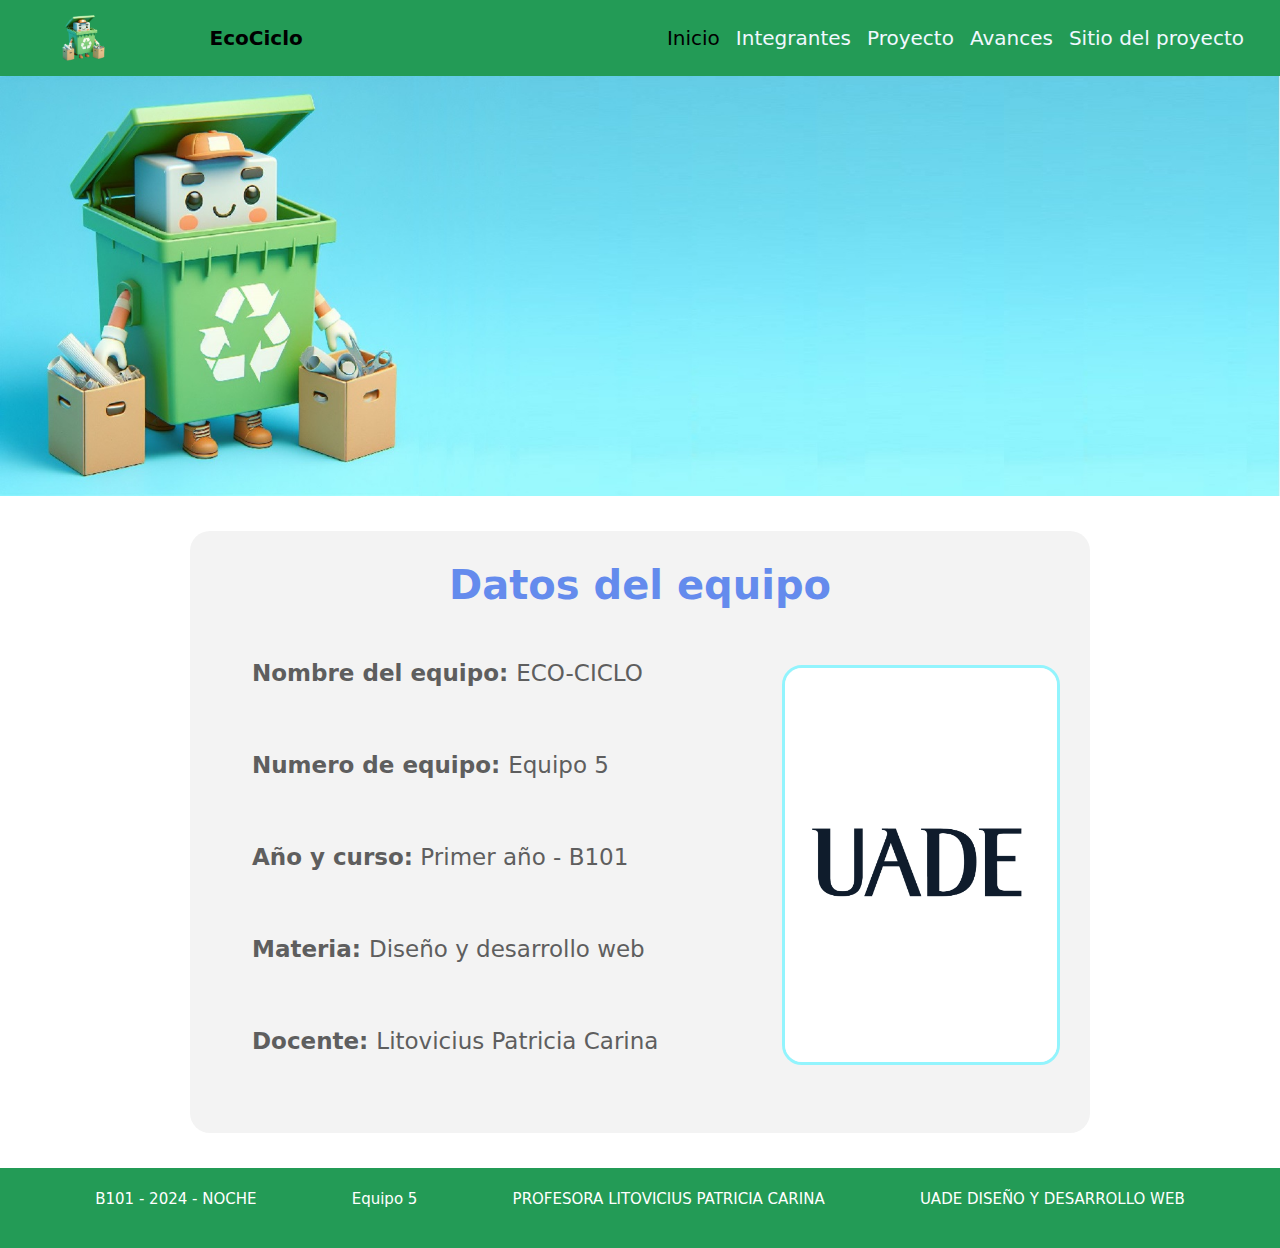
<file: index.html>
<html lang="es">

<head>
    <meta charset="UTF-8">
    <meta http-equiv="X-UA-Compatible" content="IE=edge">
    <meta name="viewport" content="width=device-width, initial-scale=1.0">
    <link rel="stylesheet" href="estilo.css">
    <link rel="shortcut icon" href="imagenes/logo.png" type="image/x-icon">
    <link rel="preconnect" href="https://fonts.googleapis.com">
    <link rel="preconnect" href="https://fonts.gstatic.com" crossorigin>
    <link
        href="https://fonts.googleapis.com/css2?family=Poppins:ital,wght@0,100;0,200;0,300;0,400;0,500;0,600;0,700;0,800;0,900;1,100;1,200;1,300;1,400;1,500;1,600;1,700;1,800;1,900&display=swap"
        rel="stylesheet">
    <link href="https://cdn.jsdelivr.net/npm/bootstrap@5.3.3/dist/css/bootstrap.min.css" rel="stylesheet" 
        integrity="sha384-QWTKZyjpPEjISv5WaRU9OFeRpok6YctnYmDr5pNlyT2bRjXh0JMhjY6hW+ALEwIH" crossorigin="anonymous">
    <title>Proyecto-ECO-CICLO | Inicio</title>
</head>

<body>
    <header>
        
        <nav class="navbar navbar-expand-lg bg-body-tertiary">
            <div class="container-fluid">
                <a class="navbar-brand" href="index.html"> <img src="imagenes/logoreciclaje.png" alt="Logo"> <span>EcoCiclo</span></a>
                <button class="navbar-toggler" type="button" data-bs-toggle="offcanvas"
                    data-bs-target="#offcanvasNavbar" aria-controls="offcanvasNavbar" aria-label="Toggle navigation">
                    <span class="navbar-toggler-icon"></span>
                </button>
                <div class="offcanvas offcanvas-end" tabindex="-1" id="offcanvasNavbar"
                    aria-labelledby="offcanvasNavbarLabel">
                    <div class="offcanvas-header">
                        <button type="button" class="btn-close" data-bs-dismiss="offcanvas" aria-label="Close"></button>
                    </div>
                    <div class="offcanvas-body">
                        <ul class="navbar-nav justify-content-end flex-grow-1 pe-3">
                            <li class="nav-item">
                                <a class="nav-link active" href="index.html"> Inicio</a>
                            </li>
                            <li class="nav-item">
                                <a class="nav-link" href="integrantes.html">Integrantes</a>
                            </li>
                            <li class="nav-item">
                                <a class="nav-link" href="proyecto.html">Proyecto</a>
                            </li>
                            <li class="nav-item">
                                <a class="nav-link" href="avances.html">Avances</a>
                            </li>
                            <li class="nav-item">
                                <a class="nav-link" href="sitiopryecto.html">Sitio del proyecto</a>
                            </li>

                    </div>
                </div>
            </div>
        </nav>
    </header>
    <div>
        <img src="imagenes/portadareciclaje.jpg" alt="" width="100%">
    </div>
    <main class="main-inicio">

        <section class="seccion-inicio">
            <div class="titulo">
                <h1>Datos del equipo</h1>
            </div>
            <div class="datos-inicio">
                <ul>
                    <li><b>Nombre del equipo: </b>ECO-CICLO</li>
                    <LI><b>Numero de equipo: </b> Equipo 5</LI>
                    <li><b>Año y curso:</b> Primer año - B101</li>
                    <li><b>Materia: </b>Diseño y desarrollo web</li>
                    <li><b>Docente: </b>Litovicius Patricia Carina</li>
                </ul>
                <img src="imagenes/uade-foto.jpg" alt="" height="400px">
            </div>
        </section>
    </main>

    <footer>
        <div>
            <p>B101 - 2024 - NOCHE</p>
            <p>Equipo 5</p>
            <p>PROFESORA LITOVICIUS PATRICIA CARINA</p>
            <p>UADE DISEÑO Y DESARROLLO WEB</p>
        </div>
    </footer>
    
</body>
<script src="https://cdn.jsdelivr.net/npm/bootstrap@5.3.3/dist/js/bootstrap.bundle.min.js" integrity="sha384-YvpcrYf0tY3lHB60NNkmXc5s9fDVZLESaAA55NDzOxhy9GkcIdslK1eN7N6jIeHz" crossorigin="anonymous"></script>

</html>
</file>
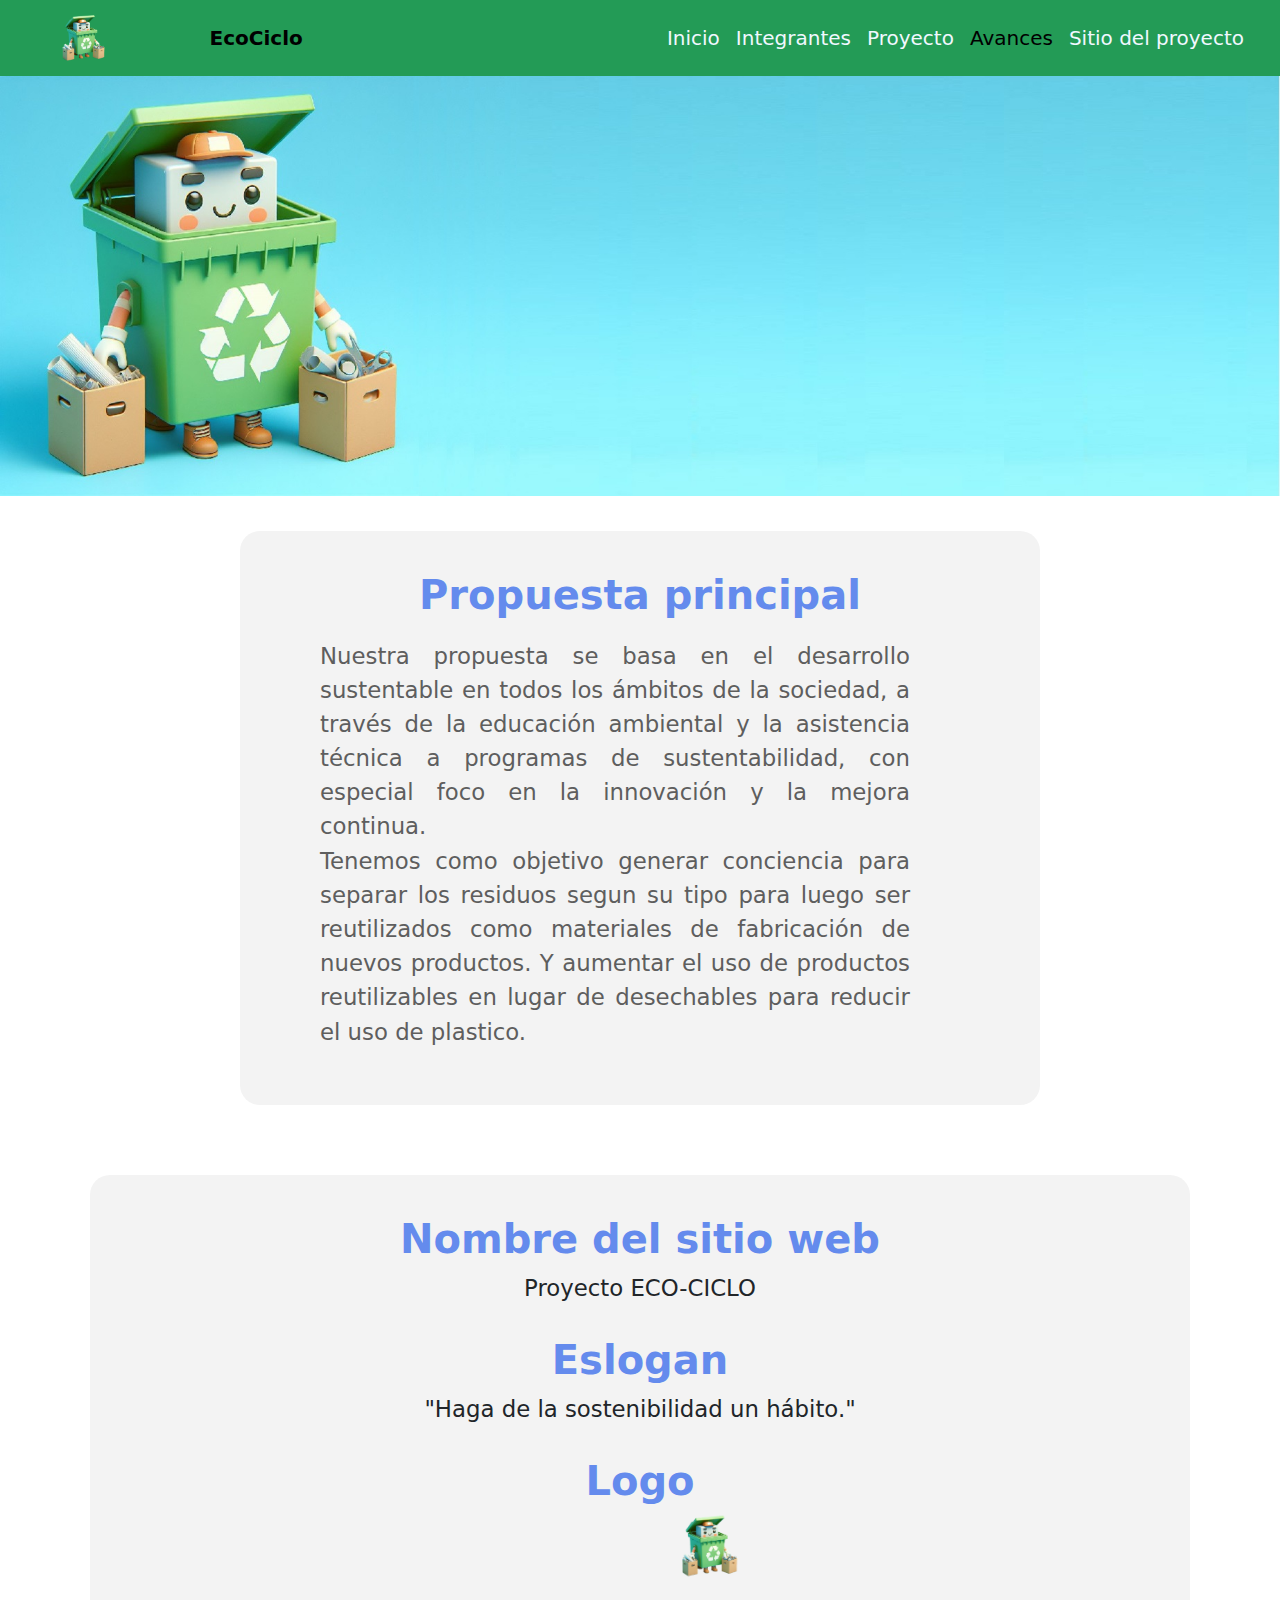
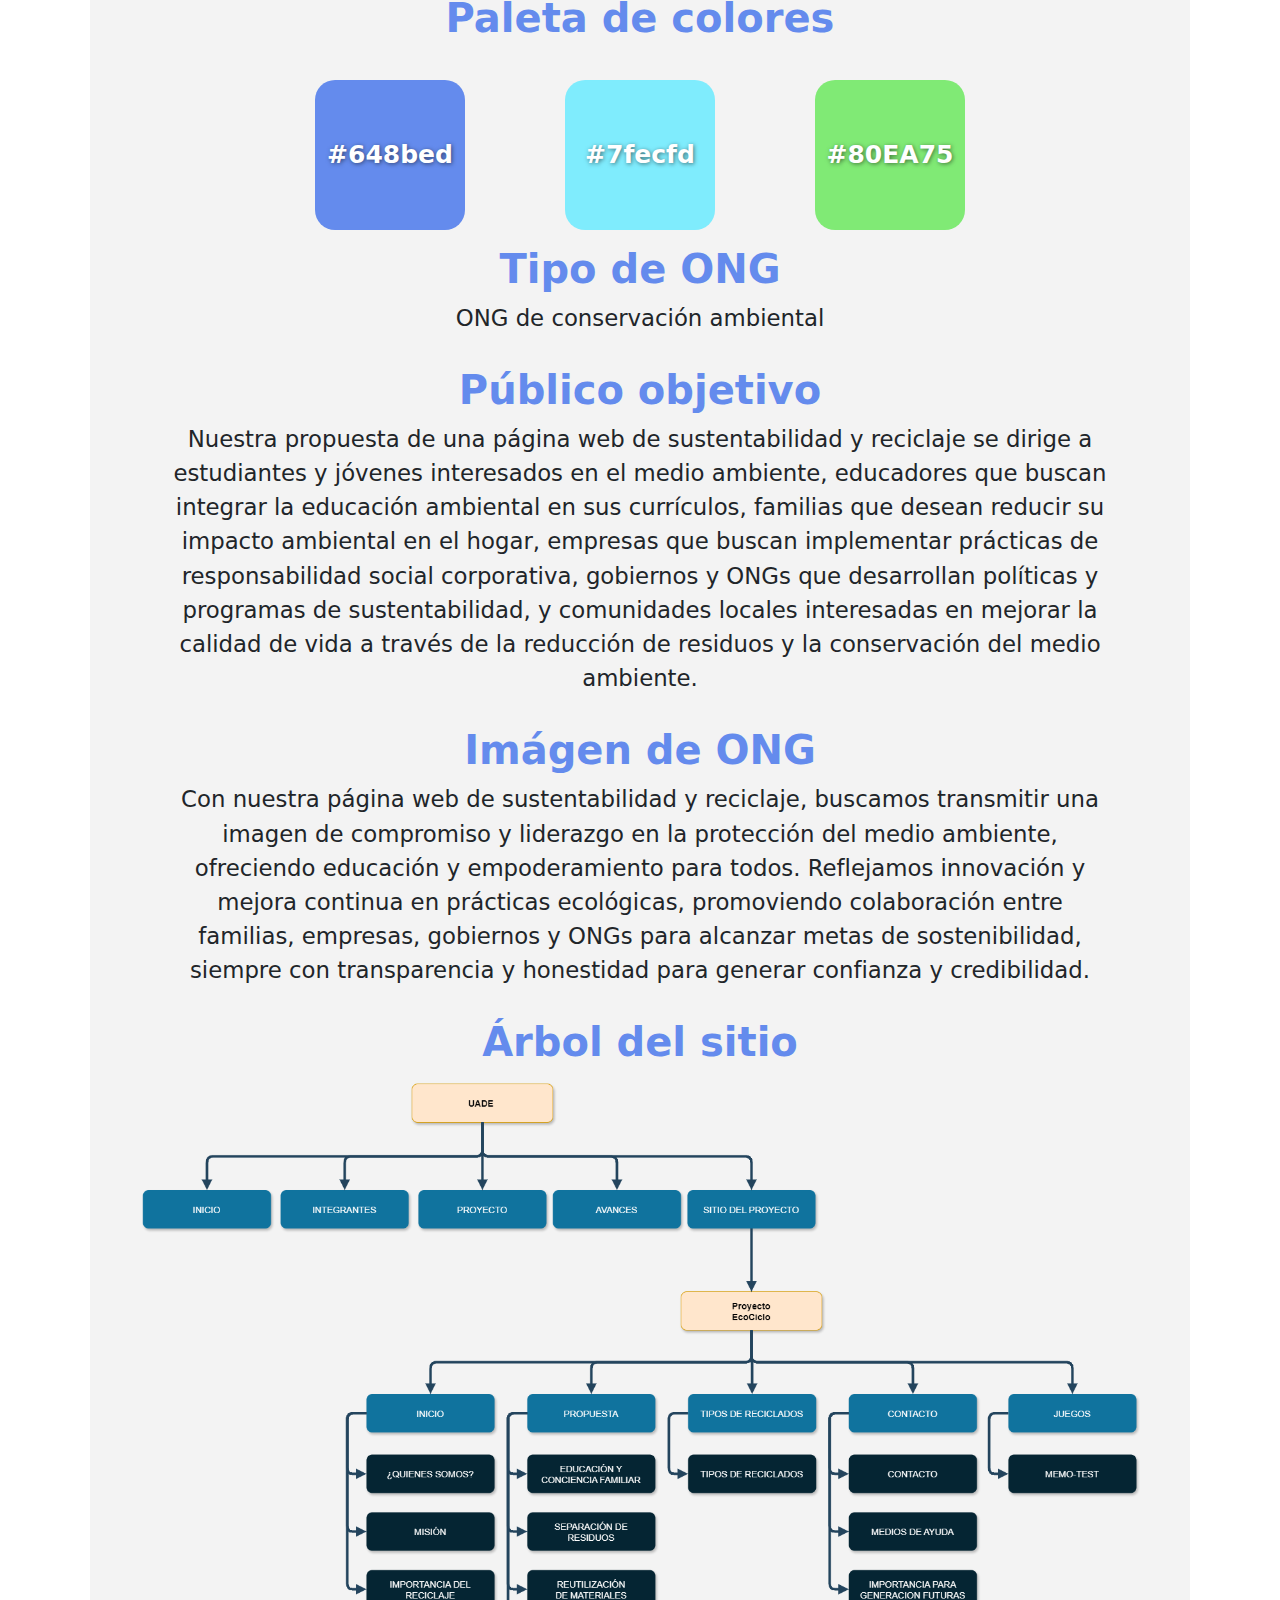
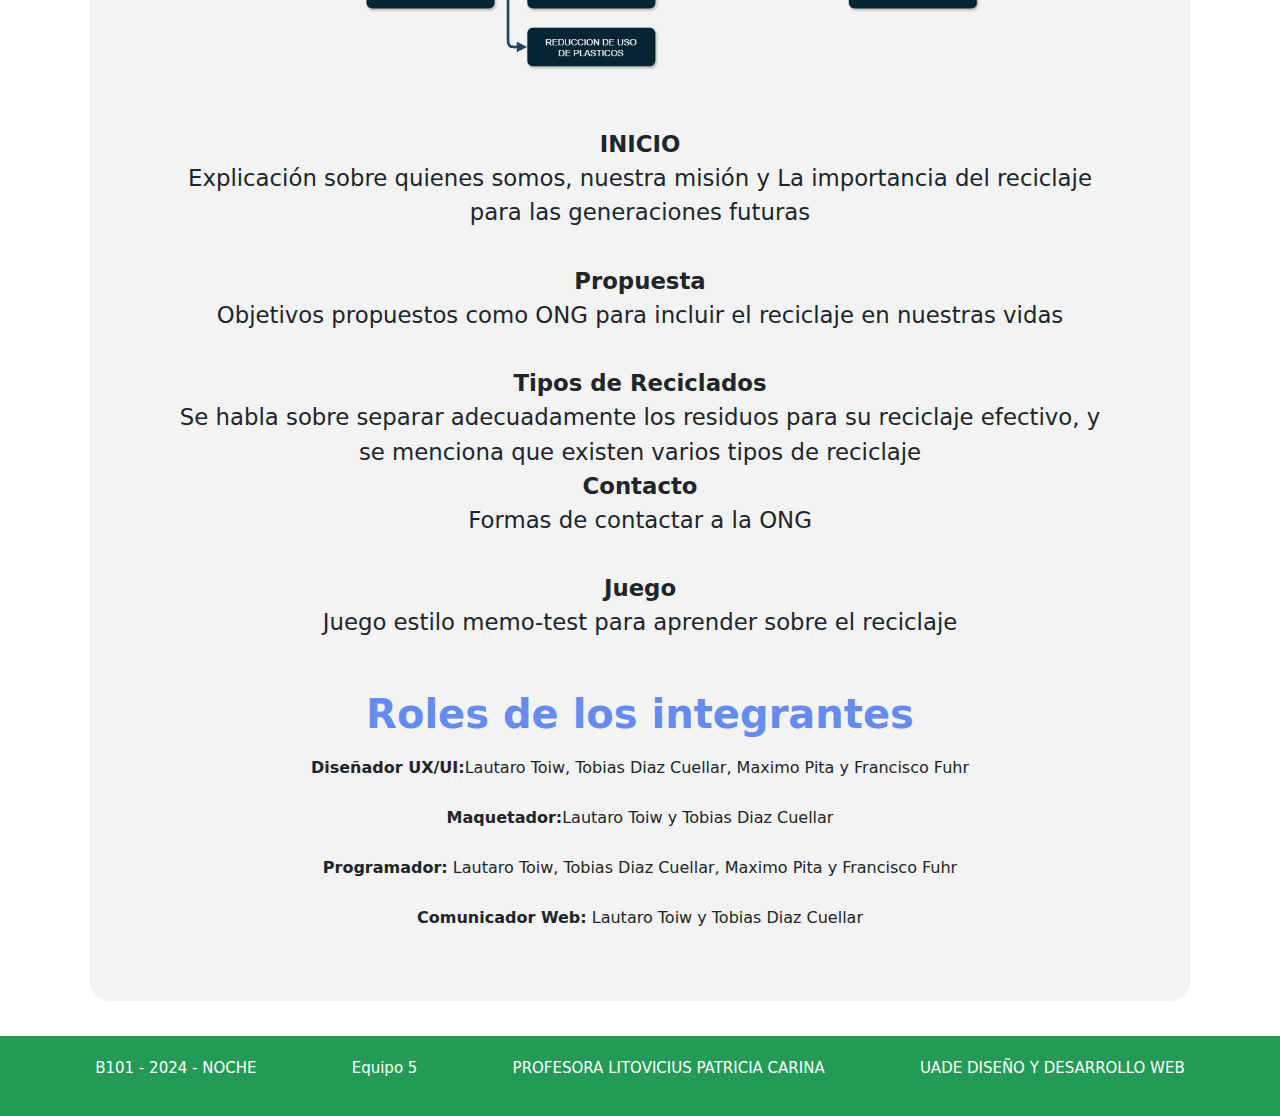
<file: avances.html>
<!DOCTYPE html>
<html lang="es">

<head>
    <meta charset="UTF-8">
    <meta http-equiv="X-UA-Compatible" content="IE=edge">
    <meta name="viewport" content="width=device-width, initial-scale=1.0">
    <link rel="stylesheet" href="estilo.css">
    <link rel="shortcut icon" href="imagenes/logoreciclaje.png" type="image/x-icon">
    <link rel="preconnect" href="https://fonts.googleapis.com">
    <link rel="preconnect" href="https://fonts.gstatic.com" crossorigin>
    <link
        href="https://fonts.googleapis.com/css2?family=Poppins:ital,wght@0,100;0,200;0,300;0,400;0,500;0,600;0,700;0,800;0,900;1,100;1,200;1,300;1,400;1,500;1,600;1,700;1,800;1,900&display=swap"
        rel="stylesheet">
    <link href="https://cdn.jsdelivr.net/npm/bootstrap@5.3.3/dist/css/bootstrap.min.css" rel="stylesheet" 
        integrity="sha384-QWTKZyjpPEjISv5WaRU9OFeRpok6YctnYmDr5pNlyT2bRjXh0JMhjY6hW+ALEwIH" crossorigin="anonymous">

    <title>Proyecto-ECO-CICLO | Avances</title>

    
</head>

<body>
    <header>

        <nav class="navbar navbar-expand-lg bg-body-tertiary">
            <div class="container-fluid">
                <a class="navbar-brand" href="index.html"> <img src="imagenes/logoreciclaje.png" alt="Logo"> <span>EcoCiclo</span></a>
                <button class="navbar-toggler" type="button" data-bs-toggle="offcanvas"
                    data-bs-target="#offcanvasNavbar" aria-controls="offcanvasNavbar" aria-label="Toggle navigation">
                    <span class="navbar-toggler-icon"></span>
                </button>
                <div class="offcanvas offcanvas-end" tabindex="-1" id="offcanvasNavbar"
                    aria-labelledby="offcanvasNavbarLabel">
                    <div class="offcanvas-header">
                        <button type="button" class="btn-close" data-bs-dismiss="offcanvas" aria-label="Close"></button>
                    </div>
                    <div class="offcanvas-body">
                        <ul class="navbar-nav justify-content-end flex-grow-1 pe-3">
                            <li class="nav-item">
                                <a class="nav-link " href="index.html">Inicio</a>
                            </li>
                            <li class="nav-item">
                                <a class="nav-link" href="integrantes.html">Integrantes</a>
                            </li>
                            <li class="nav-item">
                                <a class="nav-link" href="proyecto.html">Proyecto</a>
                            </li>
                            <li class="nav-item">
                                <a class="nav-link active" href="avances.html">Avances</a>
                            </li>
                            <li class="nav-item">
                                <a class="nav-link" href="sitiopryecto.html">Sitio del proyecto</a>
                            </li>

                    </div>
                </div>
            </div>
        </nav>
    </header>
    <div>
        <img src="imagenes/portadareciclaje.jpg" alt="" width="100%">
    </div>

    <main class="main-inicio-2">
        <section class="seccion-avances">
            <div>
                <h1>Propuesta principal</h1>
            </div>
            <div class="div-avances">
                <p>
                    Nuestra propuesta se basa en el desarrollo sustentable en todos los ámbitos de la sociedad, a través de la educación ambiental 
                    y la asistencia técnica a programas de sustentabilidad, con especial foco en la innovación y la mejora continua.
                    <br> Tenemos como objetivo generar conciencia para separar los residuos segun su tipo para luego ser reutilizados como materiales
                    de fabricación de nuevos productos. Y aumentar el uso de productos reutilizables en lugar de desechables para reducir el uso de plastico.
                </p>
            </div>
        </section>
    </main>
    
    
    </section>
    <div class="div-avances2">
        <section class="seccion-avances2">

            <div class="detalles">
                <h1>Nombre del sitio web</h1>
                <p>
                    Proyecto ECO-CICLO
                </p>
            </div>

            <div class="detalles">
                <h1>Eslogan</h1>
                <p>
                    "Haga de la sostenibilidad un hábito." </p>
            </div>

            <div class="detalles">
                <h1>Logo</h1>
                <img src="imagenes/logoreciclaje.png" width="120px" alt="logo" class="logo_avances_reciclaje">
            </div>

            <div class="detalles">
                <h1>Paleta de colores</h1>
                <div class="caja-colores">
                    <div class="clase-colores" id="color1">#648bed </div>
                    <div class="clase-colores" id="color2">#7fecfd </div>
                    <div class="clase-colores" id="color3">#80EA75 </div>
                </div>
            </div>

            <div class="detalles">
                <h1>Tipo de ONG</h1>
                <p>
                    ONG de conservación ambiental
                </p>
            </div>

            <div class="detalles">
                <h1>Público objetivo</h1>
                <p>
                    Nuestra propuesta de una página web de sustentabilidad y reciclaje se dirige a estudiantes y jóvenes interesados en el medio ambiente, 
                    educadores que buscan integrar la educación ambiental en sus currículos, familias que desean reducir su impacto ambiental en el hogar, 
                    empresas que buscan implementar prácticas de responsabilidad social corporativa, gobiernos y ONGs que desarrollan políticas y programas 
                    de sustentabilidad, y comunidades locales interesadas en mejorar la calidad de vida a través de la reducción de residuos y la conservación del medio ambiente.
                </p>
            </div>

            <div class="detalles">
                <h1>Imágen de ONG</h1>
                <p>
                    Con nuestra página web de sustentabilidad y reciclaje, buscamos transmitir una imagen de compromiso y liderazgo en la protección del 
                    medio ambiente, ofreciendo educación y empoderamiento para todos. Reflejamos innovación y mejora continua en prácticas ecológicas, 
                    promoviendo colaboración entre familias, empresas, gobiernos y ONGs para alcanzar metas de sostenibilidad, siempre con transparencia y honestidad para generar confianza y credibilidad.
                </p>
            </div>

            <div class="arbol">
                <h1 style="margin-bottom: 15px;">Árbol del sitio</h1>
                <img src="imagenes/arbolsitioecociclo.png" alt="" width="1000px">

                <p style="margin-top: 20px;">
                    <p style="margin-top: 20px;">
                        <b>INICIO</b>
                        <br>Explicación sobre quienes somos, nuestra misión y La importancia del reciclaje para las generaciones futuras 
                        <br>
                        <br>
                        <b>Propuesta</b>
                        <br>Objetivos propuestos como ONG para incluir el reciclaje en nuestras vidas
                        <br>
                        <br>
                        <b>Tipos de Reciclados</b>
                        <br>Se habla sobre separar adecuadamente los residuos para su reciclaje efectivo, y se menciona que existen varios tipos de reciclaje
                        <br>
                        <b>Contacto</b>
                        <br>Formas de contactar a la ONG
                        <br>
                        <br>
                        <b>Juego</b>
                        <br>Juego estilo memo-test para aprender sobre el reciclaje
                        <br>
                        <br>
            </div>
            <div class="detalles">
                <h1>Roles de los integrantes</h1>
                <p style="font-size: 16px !important; margin-top: 10px;"><b>Diseñador UX/UI:</b>Lautaro Toiw, Tobias Diaz Cuellar, Maximo Pita y Francisco Fuhr</p>
                <p style="font-size: 16px !important; margin-top: 10px;"><b>Maquetador:</b>Lautaro Toiw y Tobias Diaz Cuellar</p>
                <p style="font-size: 16px !important; margin-top: 10px;"><b>Programador:</b> Lautaro Toiw, Tobias Diaz Cuellar, Maximo Pita y Francisco Fuhr</p>
                <p style="font-size: 16px !important; margin-top: 10px;"><b>Comunicador Web:</b> Lautaro Toiw y Tobias Diaz Cuellar</p>
            </div>
        </section>
    </div>

    <footer>
        <div class="Footer">
            <div class="footer-content">
                <div class="info-grupo">
                    <p>B101 - 2024 - NOCHE</p>
                    <p>Equipo 5</p>
                    <p>PROFESORA LITOVICIUS PATRICIA CARINA</p>
                    <p>UADE DISEÑO Y DESARROLLO WEB</p>
                </div>
            </div>
        </div>
    </footer>
</body>

<script src="https://cdn.jsdelivr.net/npm/bootstrap@5.3.3/dist/js/bootstrap.bundle.min.js" integrity="sha384-YvpcrYf0tY3lHB60NNkmXc5s9fDVZLESaAA55NDzOxhy9GkcIdslK1eN7N6jIeHz" crossorigin="anonymous"></script>

</html>
</file>
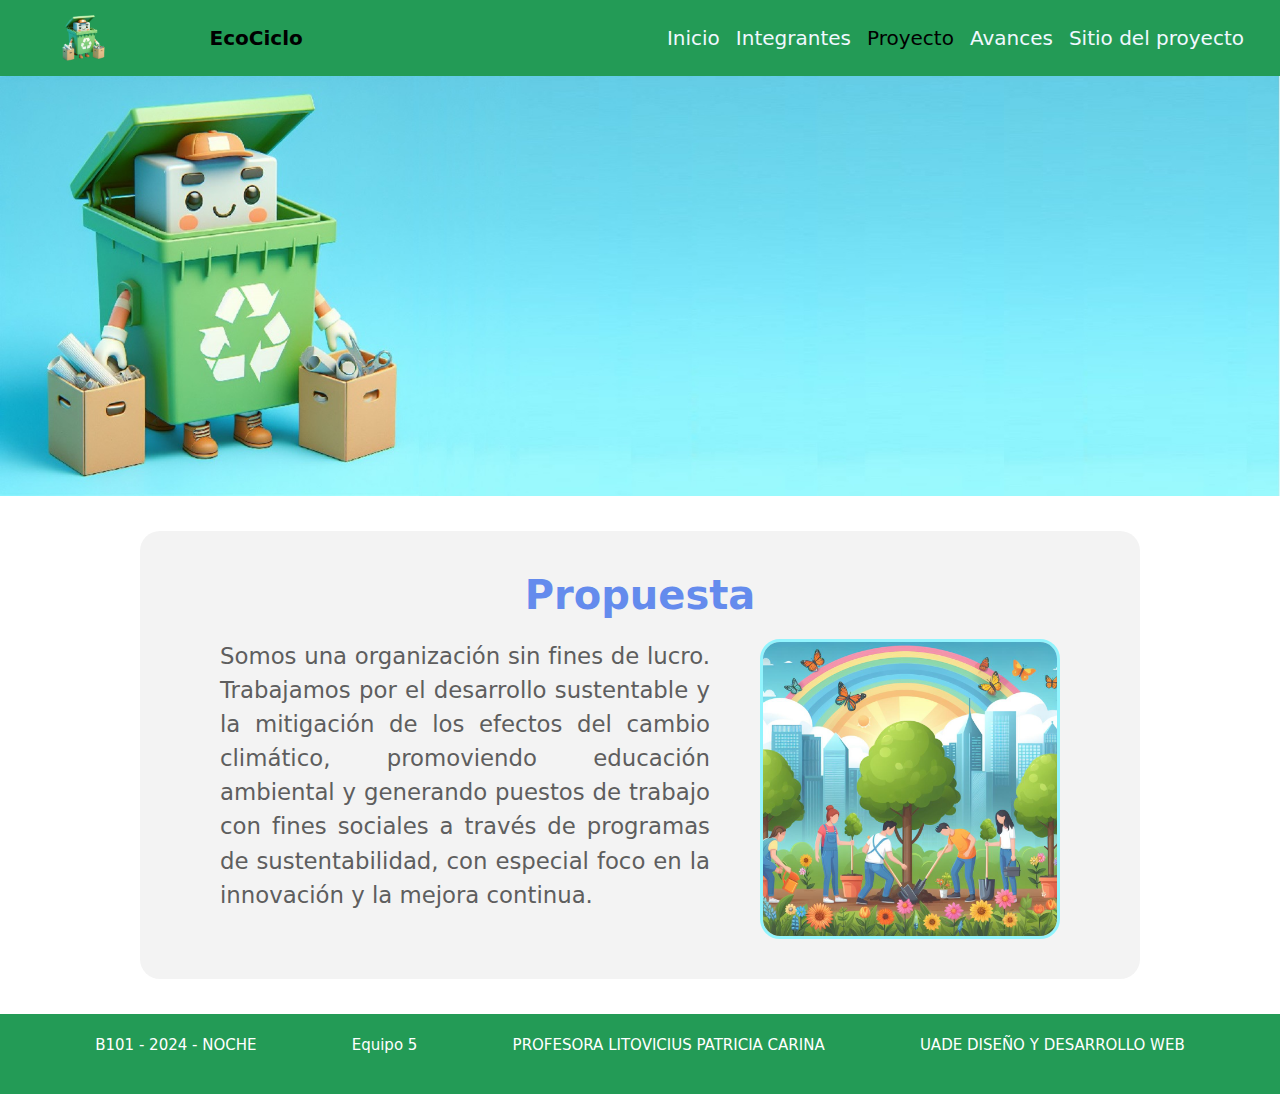
<file: proyecto.html>
<html lang="es">

<head>
    <meta charset="UTF-8">
    <meta http-equiv="X-UA-Compatible" content="IE=edge">
    <meta name="viewport" content="width=device-width, initial-scale=1.0">
    <link rel="stylesheet" href="estilo.css">
    <link rel="shortcut icon" href="imagenes/logo.png" type="image/x-icon">
    <link rel="preconnect" href="https://fonts.googleapis.com">
    <link rel="preconnect" href="https://fonts.gstatic.com" crossorigin>
    <link
        href="https://fonts.googleapis.com/css2?family=Poppins:ital,wght@0,100;0,200;0,300;0,400;0,500;0,600;0,700;0,800;0,900;1,100;1,200;1,300;1,400;1,500;1,600;1,700;1,800;1,900&display=swap"
        rel="stylesheet">
    <link href="https://cdn.jsdelivr.net/npm/bootstrap@5.3.3/dist/css/bootstrap.min.css" rel="stylesheet" 
        integrity="sha384-QWTKZyjpPEjISv5WaRU9OFeRpok6YctnYmDr5pNlyT2bRjXh0JMhjY6hW+ALEwIH" crossorigin="anonymous">
    <title>Proyecto-SUSTENTA-VIDA | Propuesta</title>
</head>

<body>
    <header>

        <nav class="navbar navbar-expand-lg bg-body-tertiary">
            <div class="container-fluid">
                <a class="navbar-brand" href="index.html"> <img src="imagenes/logoreciclaje.png" alt="Logo"> <span>EcoCiclo</span></a>
                <button class="navbar-toggler" type="button" data-bs-toggle="offcanvas"
                    data-bs-target="#offcanvasNavbar" aria-controls="offcanvasNavbar" aria-label="Toggle navigation">
                    <span class="navbar-toggler-icon"></span>
                </button>
                <div class="offcanvas offcanvas-end" tabindex="-1" id="offcanvasNavbar"
                    aria-labelledby="offcanvasNavbarLabel">
                    <div class="offcanvas-header">
                        <button type="button" class="btn-close" data-bs-dismiss="offcanvas" aria-label="Close"></button>
                    </div>
                    <div class="offcanvas-body">
                        <ul class="navbar-nav justify-content-end flex-grow-1 pe-3">
                            <li class="nav-item">
                                <a class="nav-link" href="index.html">Inicio</a>
                            </li>
                            <li class="nav-item">
                                <a class="nav-link" href="integrantes.html">Integrantes</a>
                            </li>
                            <li class="nav-item">
                                <a class="nav-link active" href="proyecto.html">Proyecto</a>
                            </li>
                            <li class="nav-item">
                                <a class="nav-link" href="avances.html">Avances</a>
                            </li>
                            <li class="nav-item">
                                <a class="nav-link" href="sitiopryecto.html">Sitio del proyecto</a>
                            </li>

                    </div>
                </div>
            </div>
        </nav>
    </header>
    <div style="display: flex;">
        <img src="imagenes/portadareciclaje.jpg" alt="" width="100%">
    </div>

    <main class="main-inicio">
        <section class="seccion-propuesta">
            <div id="h1-propuesta">
                <h1>Propuesta</h1>
            </div>
            <div class="div-propuesta">
                <p>
                    Somos una organización sin fines de lucro. Trabajamos por el desarrollo sustentable y la mitigación de los 
                    efectos del cambio climático, promoviendo educación ambiental y generando puestos de trabajo con fines sociales
                    a través de programas de sustentabilidad, con especial foco en la innovación y la mejora continua.
                </p>
                <img src="imagenes/fotopropuestareciclaje.jpeg" alt="basura en la playa" height="300px"> 
            </div>
        </section>
    </main>

    <footer>
        <div class="col-12">
            <p>B101 - 2024 - NOCHE</p>
            <p>Equipo 5</p>
            <p>PROFESORA LITOVICIUS PATRICIA CARINA</p>
            <p>UADE DISEÑO Y DESARROLLO WEB</p>
        </div>
    </footer>
</body>
<script src="https://cdn.jsdelivr.net/npm/bootstrap@5.3.3/dist/js/bootstrap.bundle.min.js" integrity="sha384-YvpcrYf0tY3lHB60NNkmXc5s9fDVZLESaAA55NDzOxhy9GkcIdslK1eN7N6jIeHz" crossorigin="anonymous"></script>

</html>
</file>
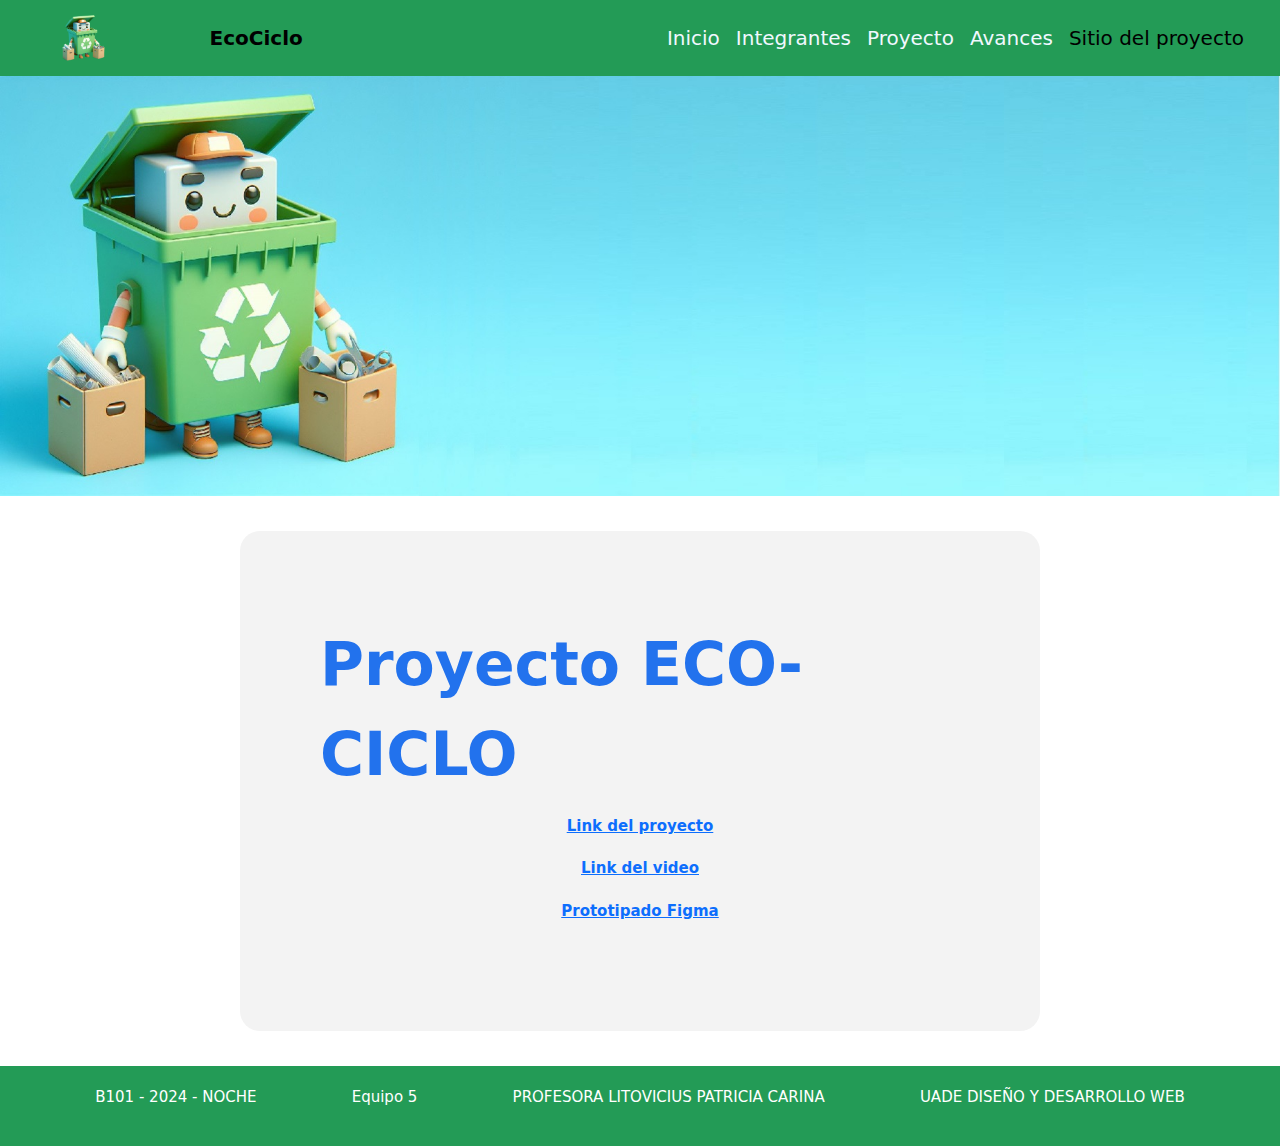
<file: sitiopryecto.html>
<!DOCTYPE html>
<html lang="es">

<head>
    <meta charset="UTF-8">
    <meta http-equiv="X-UA-Compatible" content="IE=edge">
    <meta name="viewport" content="width=device-width, initial-scale=1.0">
    <link rel="stylesheet" href="estilo.css">
    <link rel="shortcut icon" href="imagenes/logoreciclaje.png" type="image/x-icon">
    <link rel="preconnect" href="https://fonts.googleapis.com">
    <link rel="preconnect" href="https://fonts.gstatic.com" crossorigin>
    <link
        href="https://fonts.googleapis.com/css2?family=Poppins:ital,wght@0,100;0,200;0,300;0,400;0,500;0,600;0,700;0,800;0,900;1,100;1,200;1,300;1,400;1,500;1,600;1,700;1,800;1,900&display=swap"
        rel="stylesheet">
    <link href="https://cdn.jsdelivr.net/npm/bootstrap@5.3.3/dist/css/bootstrap.min.css" rel="stylesheet" 
        integrity="sha384-QWTKZyjpPEjISv5WaRU9OFeRpok6YctnYmDr5pNlyT2bRjXh0JMhjY6hW+ALEwIH" crossorigin="anonymous">
    <title>Proyecto-ECO-CICLO | Sitio del Proyecto</title>
</head>

<body>
    <header>

        <nav class="navbar navbar-expand-lg bg-body-tertiary">
            <div class="container-fluid">
                <a class="navbar-brand" href="index.html"> <img src="imagenes/logoreciclaje.png" alt="Logo"> <span>EcoCiclo</span></a>
                <button class="navbar-toggler" type="button" data-bs-toggle="offcanvas"
                    data-bs-target="#offcanvasNavbar" aria-controls="offcanvasNavbar" aria-label="Toggle navigation">
                    <span class="navbar-toggler-icon"></span>
                </button>
                <div class="offcanvas offcanvas-end" tabindex="-1" id="offcanvasNavbar"
                    aria-labelledby="offcanvasNavbarLabel">
                    <div class="offcanvas-header">
                        <button type="button" class="btn-close" data-bs-dismiss="offcanvas" aria-label="Close"></button>
                    </div>
                    <div class="offcanvas-body">
                        <ul class="navbar-nav justify-content-end flex-grow-1 pe-3">
                            <li class="nav-item">
                                <a class="nav-link" href="index.html">Inicio</a>
                            </li>
                            <li class="nav-item">
                                <a class="nav-link" href="integrantes.html">Integrantes</a>
                            </li>
                            <li class="nav-item">
                                <a class="nav-link" href="proyecto.html">Proyecto</a>
                            </li>
                            <li class="nav-item">
                                <a class="nav-link" href="avances.html">Avances</a>
                            </li>
                            <li class="nav-item">
                                <a class="nav-link active" href="sitiopryecto.html">Sitio del proyecto</a>
                            </li>

                    </div>
                </div>
            </div>
        </nav>
    </header>
    <div style="display: flex;">
        <img src="imagenes/portadareciclaje.jpg" alt="" width="100%">
    </div>

    <main class="main-inicio-2">
        <section style="display: flex; flex-direction: column;height: 500px;" class="seccion-2">
            <p>Proyecto ECO-CICLO</p>
            <a target="_blank" href="https://maximopita02.github.io/TrabajoFinal/" style="font-size: 15px; padding-bottom: 20px;">Link del proyecto</a>
            <a target="_blank" href="https://youtu.be/FzQgaPWMtp0" style="font-size: 15px; padding-bottom: 20px;">Link del video</a>
            <a target="_blank" href="https://www.figma.com/design/7c7fG4ya9f1u9oEVa4TjMz/Untitled?node-id=1-480&t=yZ1Xjjx6Q2tVg2tR-1" style="font-size: 15px; padding-bottom: 20px;">Prototipado Figma</a>
        </section>
    </main>

    <footer>
        <div class="col-12">
            <p>B101 - 2024 - NOCHE</p>
            <p>Equipo 5</p>
            <p>PROFESORA LITOVICIUS PATRICIA CARINA</p>
            <p>UADE DISEÑO Y DESARROLLO WEB</p>
        </div>
    </footer>
</body>
<script src="https://cdn.jsdelivr.net/npm/bootstrap@5.3.3/dist/js/bootstrap.bundle.min.js" integrity="sha384-YvpcrYf0tY3lHB60NNkmXc5s9fDVZLESaAA55NDzOxhy9GkcIdslK1eN7N6jIeHz" crossorigin="anonymous"></script>

</html>
</file>
<file: estilo.css>
body {
    margin: 0;
    box-sizing: border-box;
    font-family: Poppins;
    user-select: none;
    overflow-x: hidden;
}


* {
    margin: 0;
    padding: 0;
}

header {
    position: sticky;
    top: 0;
    left: 0;
    z-index: 1000;
}
header .navbar{
    background-color: #239B56 !important;
}
header .navbar .navbar-brand {
    display: flex;
    align-items: center;
    row-gap: 16px;
}
header .navbar img {
    width: unset;
    height: 50px;
}
a.navlink{
    font-size: 13px;
}
a.nav-link, .nav-link-active{
    font-size: 20px;
    color: aliceblue;
  }
.navbar-brand img{
    width: 13vh;
    height: auto;
    margin-left: 5vh;
}
header .navbar span {
    font-weight: 600;
}

@media (max-width: 1000px){
    div.offcanvas{
        background-color: #239B56;
        
    }
    .imagen-tipo{
        height: 125px;
        width: 150px;
    }
    a.nav-link, .nav-link-active{
        font-size: 20px;
        color: aliceblue;
    }
    header .navbar img{
        margin-left: 16px;
    }
}

@media (max-width: 480px){
    .imagen-tipo{
        height: 100px;
        width: 120px;
    }
    div.offcanvas{
        background-color: #239B56;
    }
    a.nav-link, .nav-link-active{
    font-size: 20px;
    color: aliceblue;
    }
}



.main-inicio {
    display: flex;
    justify-content: center;
}

.seccion-inicio {
    background-color: #F3F3F3;
    width: 900px;
    margin: 35px 0px;
    border-radius: 20px;
    padding: 30px;
}

.seccion-inicio div ul {
    list-style: none;
    color: #5E5E5E;
    line-height: 4;
    font-size: 23px;
}

.datos-inicio {
    display: flex;
    flex-direction: row;
    justify-content: space-between;
    align-items: center;
    margin-top: 10px;
}

.datos-inicio img {
    border-radius: 20px;
    border: #92f4fd 3px solid;
}

.titulo {
    display: flex;
    justify-content: center;
}

.titulo h1 {
    font-size: 40px;
    color: #648BED;
    font-weight: 600;
}

input {
    display: none;
}

label {
    display: none;
}
@media (max-width: 550px){
    footer div{
        flex-wrap: wrap;
        gap: 10px !important;
    }
}
@media (max-width: 1130px) {
    .logo_avances_reciclaje{
        padding-left: 0;
        width: 50%;
    }

    .navdiv .lista {
        display: none;
    }

    .activo {
        background-color: #1f193000;
        border: none;
    }

    input:checked~.lista {
        display: block;
        position: absolute;
        top: 90px;
        right: 0px;
        background-color: white;
        z-index: 1;
        width: 190px;
        padding-right: 12px;
        border-radius: 0px 0px 0px 15px;
        border: #2272ED 2px solid;
    }

    input:checked~label {
        background-color: #ebebeb;
    }

    label:hover {
        background: #f1f1f1;
    }

    .labeldiv {
        display: flex;
        flex-direction: column;
        justify-content: end;
    }

    .lista li {
        text-align: right;
        margin: 15px 0px;
    }

    .lista li a:hover {
        background-color: rgba(178, 34, 34, 0) !important;
    }

    label {
        margin-left: auto;
        display: flex;
        justify-content: center;
        align-items: center;
        border: 2px solid #2272ED;
        color: #2272ED;
        border-radius: 10px;
        width: 50px;
        height: 40px;
        font-size: 25px;
        line-height: 30px;
        font-weight: 600;
        user-select: none;
        cursor: pointer;
        background-color: rgb(255, 255, 255);
    }

    .seccion-inicio {
        padding: 10px 0px;
        width: 440px;
        display: flex;
        flex-direction: column;
        justify-content: center;
        align-items: center;
    }

    .datos-inicio img {
        display: none;
    }

    .datos-inicio ul li {
        text-align: center !important;
        font-size: 20px;
    }

    .datos-inicio {
        justify-content: center;
    }

    footer div p{
        font-size: 11px !important;
        flex-direction: column;
        justify-content: center;
        align-items: center;
    }

    .seccion-inicio2 {
        height: 900px !important;
        width: 270px !important;
    }

    .caja {
        display: flex !important;
        flex-wrap: wrap;
    }

    .div-propuesta img {
        display: none;
    }

    .seccion-propuesta p {
        padding: 0px !important;
        font-size: 20px !important;
    }


    
    .seccion-avances {
        width: 500px !important;
    }
      p {
        padding: 0px !important;
        font-size: 20px !important;
    }

    .seccion-avances2 {
        width: 500px !important;

    }

    .seccion-2 p {
        font-size: 39px;
        text-align: center;
    }

    .seccion-2 {
        width: 270px !important;
    }

    .clase-imagenes-padre{
        grid-template-rows: 1fr 1fr 1fr !important;
        grid-template-columns: 1fr !important;
        height: 600px !important;
    }

    .clase-imagen-avances{
        min-height: 200px !important;
    }

    .caja-colores{
        width: 400px !important;
    }

    .clase-colores{
        height: 100px !important;
        width: 100px !important;
        font-size: 20px !important;
    }

    .arbol img{
        width: 370px;
    }
}


.seccion-propuesta {
    background-color: #F3F3F3;
    width: 1000px;
    margin: 35px 0px;
    border-radius: 20px;
    padding: 40px 80px;
}

.seccion-propuesta h1 {
    text-align: center;
    color: #648BED;
    font-size: 40px;
    font-weight: 600;
    margin-bottom: 20px;
}

.seccion-propuesta p {
    color: #5E5E5E;
    font-size: 22.8px;
    text-align: justify;
    padding-right: 50px;
}

.logo_avances_reciclaje{
    padding-left: 270px; 
    width: 50%;
}

.seccion-propuesta img {
    border-radius: 20px;
    border: #92f4fd 3px solid;
}

.seccion-avances {
    background-color: #F3F3F3;
    width: 800px;
    margin: 35px 0px;
    border-radius: 20px;
    padding: 40px 80px;
}

.seccion-avances h1 {
    text-align: center;
    color: #648BED;
    font-size: 40px;
    font-weight: 600;
    margin-bottom: 20px;
}

.seccion-avances p {
    color: #5E5E5E;
    font-size: 22.8px;
    text-align: justify;
    padding-right: 50px;
}

.seccion-avances2 {
    background-color: #F3F3F3;
    width: 1100px;
    margin: 35px 0px;
    border-radius: 20px;
    padding: 40px 80px;
    position: relative;
}

.seccion-avances2 h1 {
    text-align: center;
    color: #648BED;
    font-size: 40px;
    font-weight: 600;
}

.seccion-avances2 p {
    font-size: 22.8px;
    text-align: center;
}

.div-avances2{
    display: flex;
    justify-content: center;
}

.detalles{
    margin-bottom: 15px;
    display: flex;
    flex-direction: column;
    align-items: center;
}

.caja-colores{
    margin-top: 30px;
    display: flex;
    flex-direction: row;
    width: 750px;
    justify-content: space-around;
}

.clase-colores{
    height: 150px;
    width: 150px;
    color: rgb(255, 255, 255);
    display: flex;
    justify-content: center;
    align-items: center;
    border-radius: 20px;
    font-size: 25px;
    font-weight: 600;
    text-shadow: 1px 1px 4px rgba(0, 0, 0, 0.5);
}

#color1{
    background-color: #648bed ;
}

#color2{
    background-color: #7fecfd ;
}

#color3{
    background-color: #80EA75;
}


.div-propuesta {
    display: flex;
    flex-direction: row;
}

.div-avances {
    display: flex;
    flex-direction: row;
}

footer {
    background-color: #239B56;
    height: 80px;
    width: 100%;
    color: white;
    font-weight: 200;
    display: flex;
    align-items: center;
    font-size: 15px;
}

footer div {
    display: flex;
    justify-content: space-evenly;
    width: 100%;
}

.seccion-2 {
    background-color: #F3F3F3;
    height: 100px;
    width: 800px;
    margin: 35px 0px;
    border-radius: 20px;
    padding: 40px 80px;
    font-size: 60px;
    display: flex;
    align-items: center;
    justify-content: center;
    font-weight: 700;
    color: #2272ED;
}

.main-inicio-2 {
    display: flex;
    justify-content: center;
    align-items: center;
    flex-direction: column;
}

.caja {
    display: grid;
    grid-template-rows: 1fr 1fr;
    grid-template-columns: 1fr 1fr;
    justify-content: center;
    align-items: center;
    grid-column-gap: 80px;
    grid-row-gap: 50px;
    margin-bottom: 10px;
}

.caja1 {
    grid-row: 1;
    grid-column: 1/2;
    display: flex;
    flex-direction: row;
    gap: 20px;
    align-items: center;
}

.caja2 {
    grid-row: 1;
    grid-column: 2/2;
    display: flex;
    flex-direction: row;
    gap: 20px;
    align-items: center;
}

.caja3 {
    grid-row: 2;
    grid-column: 1/2;
    display: flex;
    flex-direction: row;
    gap: 20px;
    align-items: center;
}

.caja4 {
    grid-row: 2;
    grid-column: 2/2;
    display: flex;
    flex-direction: row;
    align-items: center;
    gap: 20px;
}

.caja1 img {
    border-radius: 141.5px;
}

.caja2 img {
    border-radius: 141.5px;
}

.caja3 img {
    border-radius: 141.5px;
}

.caja4 img {
    border-radius: 141.5px;
}

.seccion-inicio2 {
    background-color: #F3F3F3;
    width: 800px;
    margin: 35px 0px;
    border-radius: 20px;
    padding: 40px 80px;
    display: flex;
    justify-content: space-between;
    align-items: center;
    flex-direction: column;
}

.texto-boton a {
    background-color: #2272ED;
    text-decoration: none;
    padding: 10px 30px;
    border-radius: 30px;
    color: white;
    text-align: center;
    width: 100px;
}

.texto-boton a:hover {
    background-color: #1d60c4;
    transition: 150ms;
}

.texto-boton a:active {
    background-color: #194e9e;
    transition: 150ms;
}

.texto-boton {
    display: flex;
    flex-direction: column;
    gap: 10px;
}

.texto-boton h2 {
    line-height: 1.1;
    font-weight: 400;
}

.clase-imagenes-padre{
    height: 400px;
    width: 100%;
    display: grid;
    grid-template-rows: 1fr;
    grid-template-columns: 1fr 1fr 1fr;
}

.clase-imagen-avances {
    display: flex;
    justify-content: center;
    align-items: center;
    text-align: center;
    color: white;
    background-size: cover;
}

.clase-imagen-avances p {
    padding: 25px;
    font-size: 19px;
    font-weight: 600;
}

#img1 {
    background-image: url(../img/1.png);
}

#img2 {
    background-image: url(../img/2.png);
}

#img3 {
    background-image: url(../img/3.png);
}

.arbol{
    display: flex;
    flex-direction: column;
    align-items: center;
}
</file>
